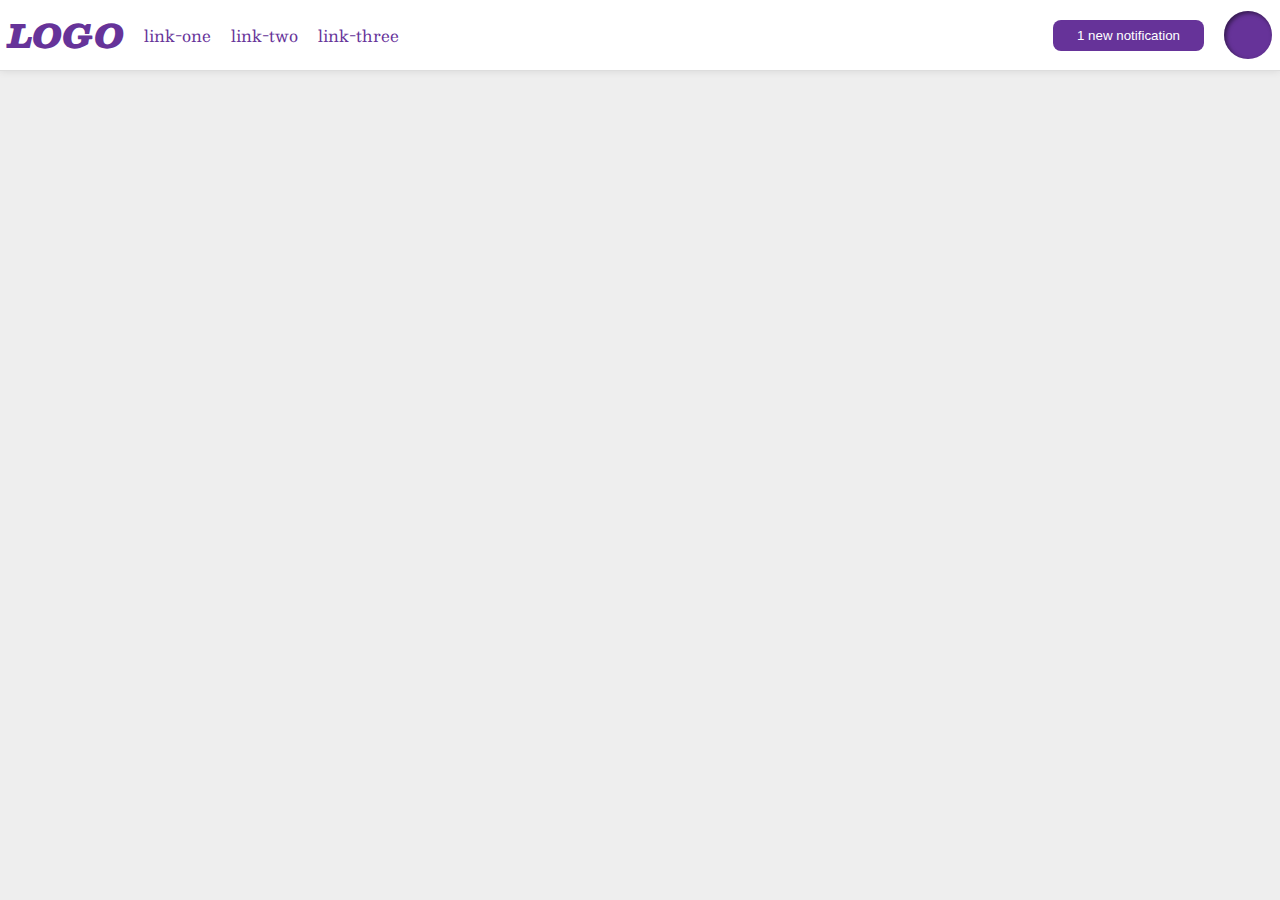
<file: flex/03-flex-header-2/index.html>
<!DOCTYPE html>
<html lang="en">
  <head>
    <meta charset="UTF-8">
    <meta http-equiv="X-UA-Compatible" content="IE=edge">
    <meta name="viewport" content="width=device-width, initial-scale=1.0">
    <title>Flex Header 2</title>
    <link rel="stylesheet" href="style.css">
  </head>
  <body>
    <div class="header">
      <div class="left-side">
        <div class="logo">
          LOGO
        </div>
        <ul class="links">
          <li><a href="google.com">link-one</a></li>
          <li><a href="google.com">link-two</a></li>
          <li><a href="google.com">link-three</a></li>
        </ul>
      </div>
      <div class="right-side">
        <button class="notifications">
          1 new notification
        </button>
        <div class="profile-image"></div>
      </div>
    </div>
  </body>
</html>
</file>
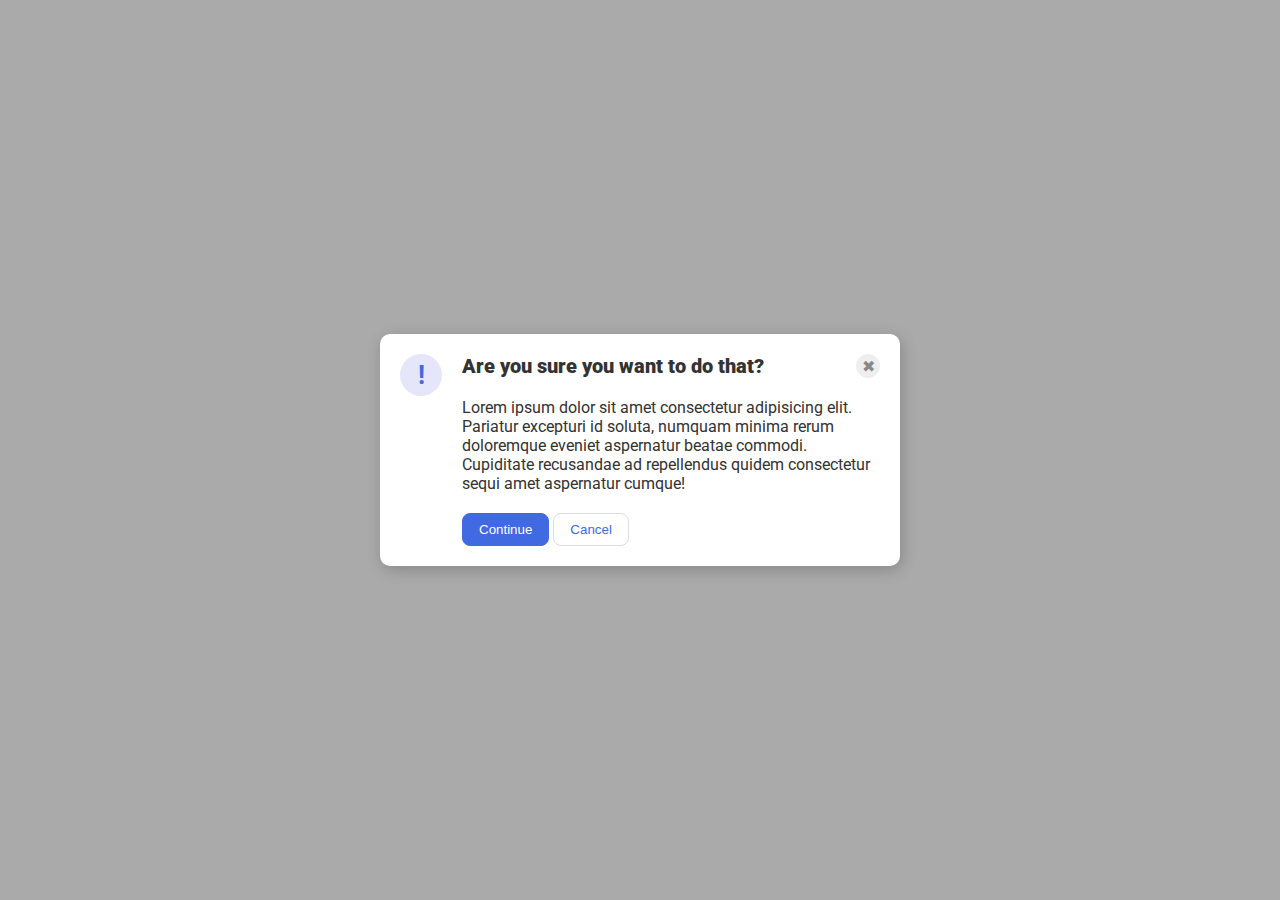
<file: flex/05-flex-modal/index.html>
<!DOCTYPE html>
<html lang="en">
  <head>
    <meta charset="UTF-8">
    <meta http-equiv="X-UA-Compatible" content="IE=edge">
    <meta name="viewport" content="width=device-width, initial-scale=1.0">
    <link rel="stylesheet" href="style.css">
    <title>Modal</title>
  </head>
  <body>
    <div class="modal">
      <div class="icon">!</div>
      <div class="section">
        <div class="top-section">
          <div class="header"><strong>Are you sure you want to do that?</strong></div>
          <button class="close-button">✖</button>
        </div>
        <div class="mid-section">
          <div class="text">Lorem ipsum dolor sit amet consectetur adipisicing elit. Pariatur excepturi id soluta, numquam minima rerum doloremque eveniet aspernatur beatae commodi. Cupiditate recusandae ad repellendus quidem consectetur sequi amet aspernatur cumque!</div>
        </div>
          <div class="action-buttons">
          <button class="continue">Continue</button>
          <button class="cancel">Cancel</button>
        </div>
      </div>
    </div>
  </body>
</html>
</file>
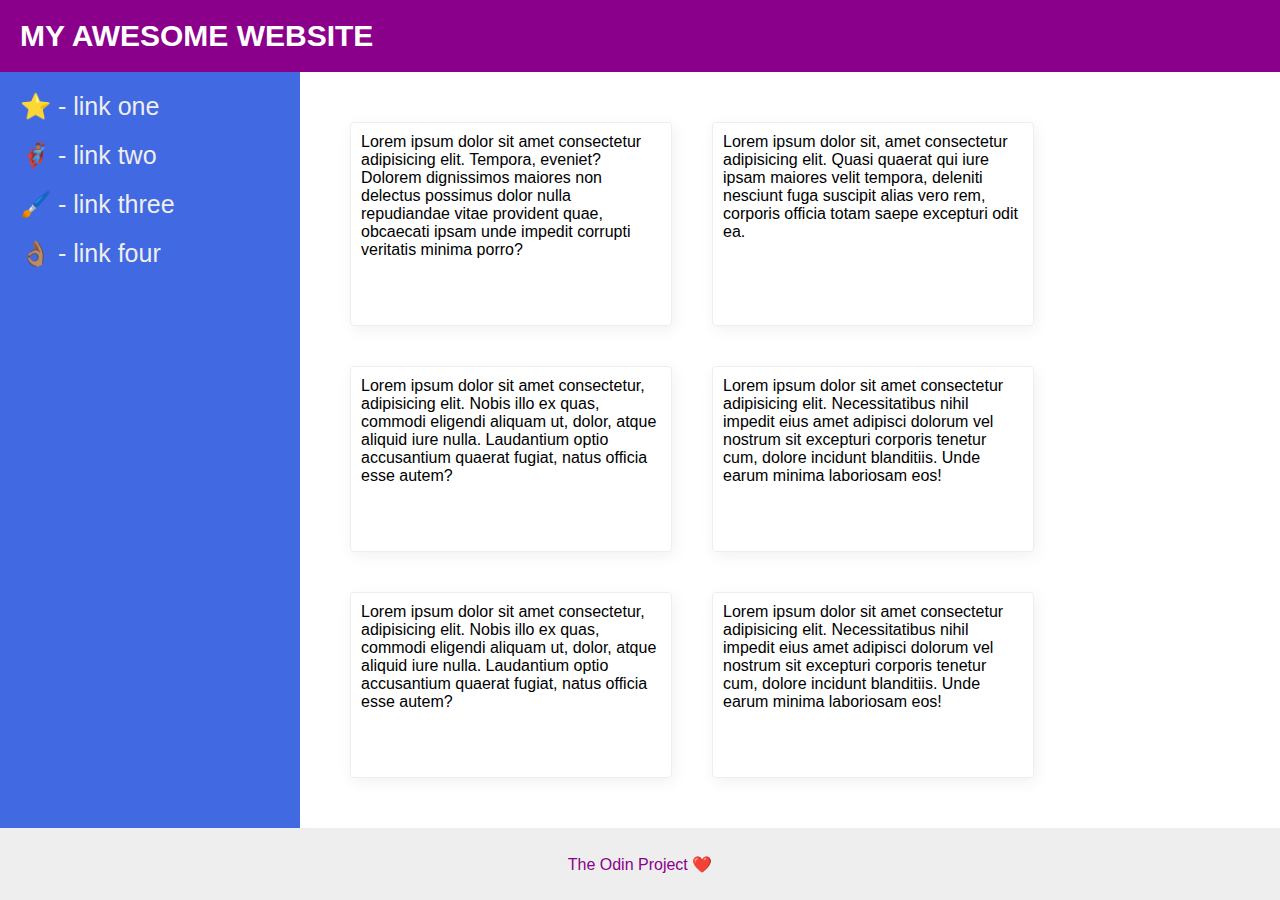
<file: flex/07-flex-layout-2/index.html>
<!DOCTYPE html>
<html lang="en">
  <head>
    <meta charset="UTF-8">
    <meta http-equiv="X-UA-Compatible" content="IE=edge">
    <meta name="viewport" content="width=device-width, initial-scale=1.0">
    <title>The Holy Grail</title>
    <link rel="stylesheet" href="style.css">
  </head>
  <body>
    <div class="header">
      MY AWESOME WEBSITE
    </div>
    
    <div class="container-content">
      <div class="sidebar">
        <ul>
          <li><a href="#">⭐ - link one</a></li>
          <li><a href="#">🦸🏽‍♂️ - link two</a></li>
          <li><a href="#">🖌️ - link three</a></li>
          <li><a href="#">👌🏽 - link four</a></li>
        </ul>
      </div>

      <div class="container-cards">
        <div class="card">Lorem ipsum dolor sit amet consectetur adipisicing elit. Tempora, eveniet? Dolorem dignissimos maiores non delectus possimus dolor nulla repudiandae vitae provident quae, obcaecati ipsam unde impedit corrupti veritatis minima porro?</div>
        <div class="card">Lorem ipsum dolor sit, amet consectetur adipisicing elit. Quasi quaerat qui iure ipsam maiores velit tempora, deleniti nesciunt fuga suscipit alias vero rem, corporis officia totam saepe excepturi odit ea.</div>
        <div class="card">Lorem ipsum dolor sit amet consectetur, adipisicing elit. Nobis illo ex quas, commodi eligendi aliquam ut, dolor, atque aliquid iure nulla. Laudantium optio accusantium quaerat fugiat, natus officia esse autem?</div>
        <div class="card">Lorem ipsum dolor sit amet consectetur adipisicing elit. Necessitatibus nihil impedit eius amet adipisci dolorum vel nostrum sit excepturi corporis tenetur cum, dolore incidunt blanditiis. Unde earum minima laboriosam eos!</div>
        <div class="card">Lorem ipsum dolor sit amet consectetur, adipisicing elit. Nobis illo ex quas, commodi eligendi aliquam ut, dolor, atque aliquid iure nulla. Laudantium optio accusantium quaerat fugiat, natus officia esse autem?</div>
        <div class="card">Lorem ipsum dolor sit amet consectetur adipisicing elit. Necessitatibus nihil impedit eius amet adipisci dolorum vel nostrum sit excepturi corporis tenetur cum, dolore incidunt blanditiis. Unde earum minima laboriosam eos!</div>  
      </div>
    </div>
   
    <div class="footer">
      The Odin Project ❤️
    </div>
  </body>
</html>
</file>
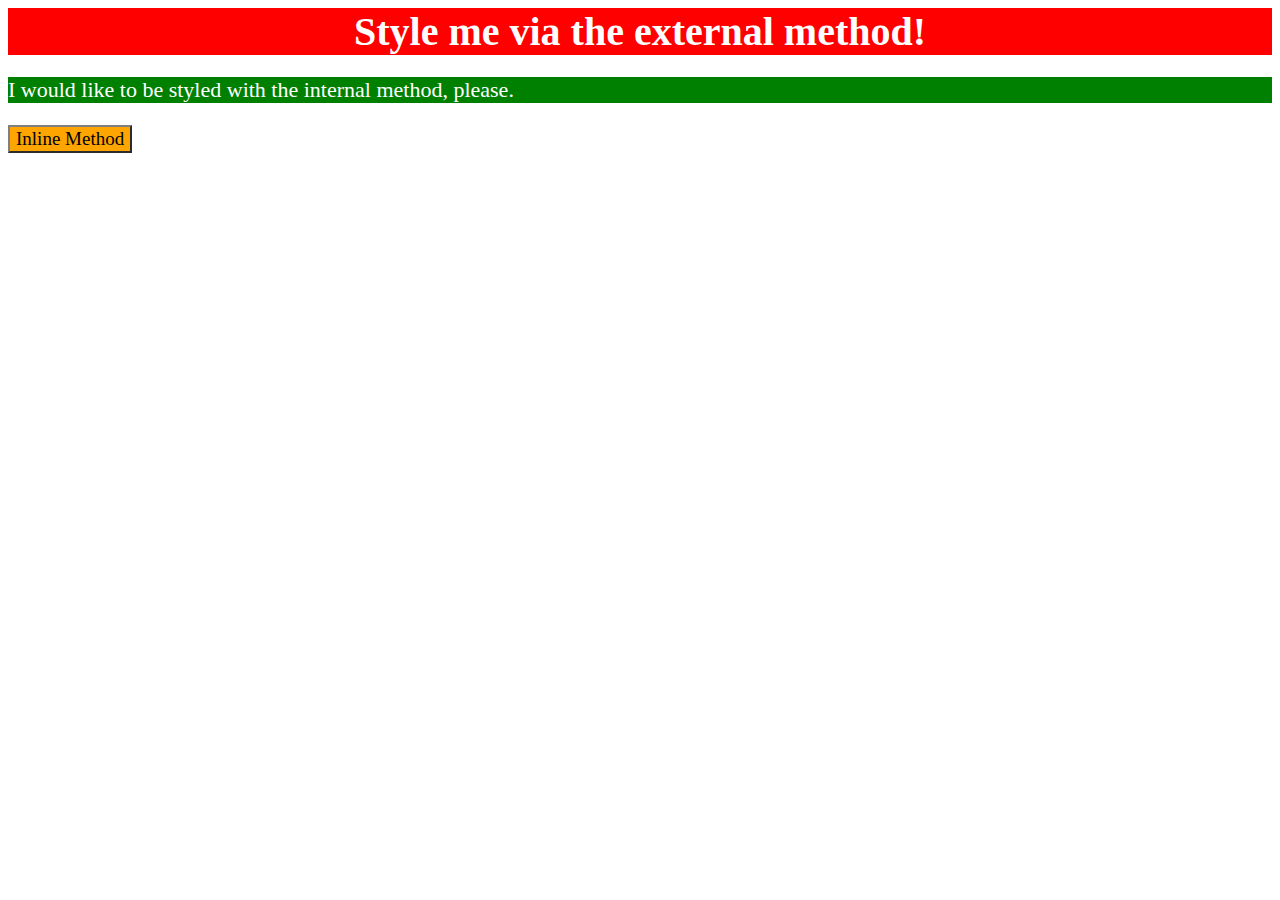
<file: foundations/01-css-methods/index.html>
<!DOCTYPE html>
<html lang="en">
  <head>
    <link rel="stylesheet" href="style.css">
    <style>
      p {
        background-color: green;
        color: white;
        font-size: 22px;
      }
    </style>
    <meta charset="UTF-8">
    <meta http-equiv="X-UA-Compatible" content="IE=edge">
    <meta name="viewport" content="width=device-width, initial-scale=1.0">
    <title>Methods for Adding CSS</title>
  </head>
  <body>
    <div>Style me via the external method!</div>
    <p>I would like to be styled with the internal method, please.</p>
    <button style="background-color: orange; border-color: grey; font-size: 19px; font-family: 'Times New Roman', Times, serif;">Inline Method</button>
  </body>
</html>
</file>
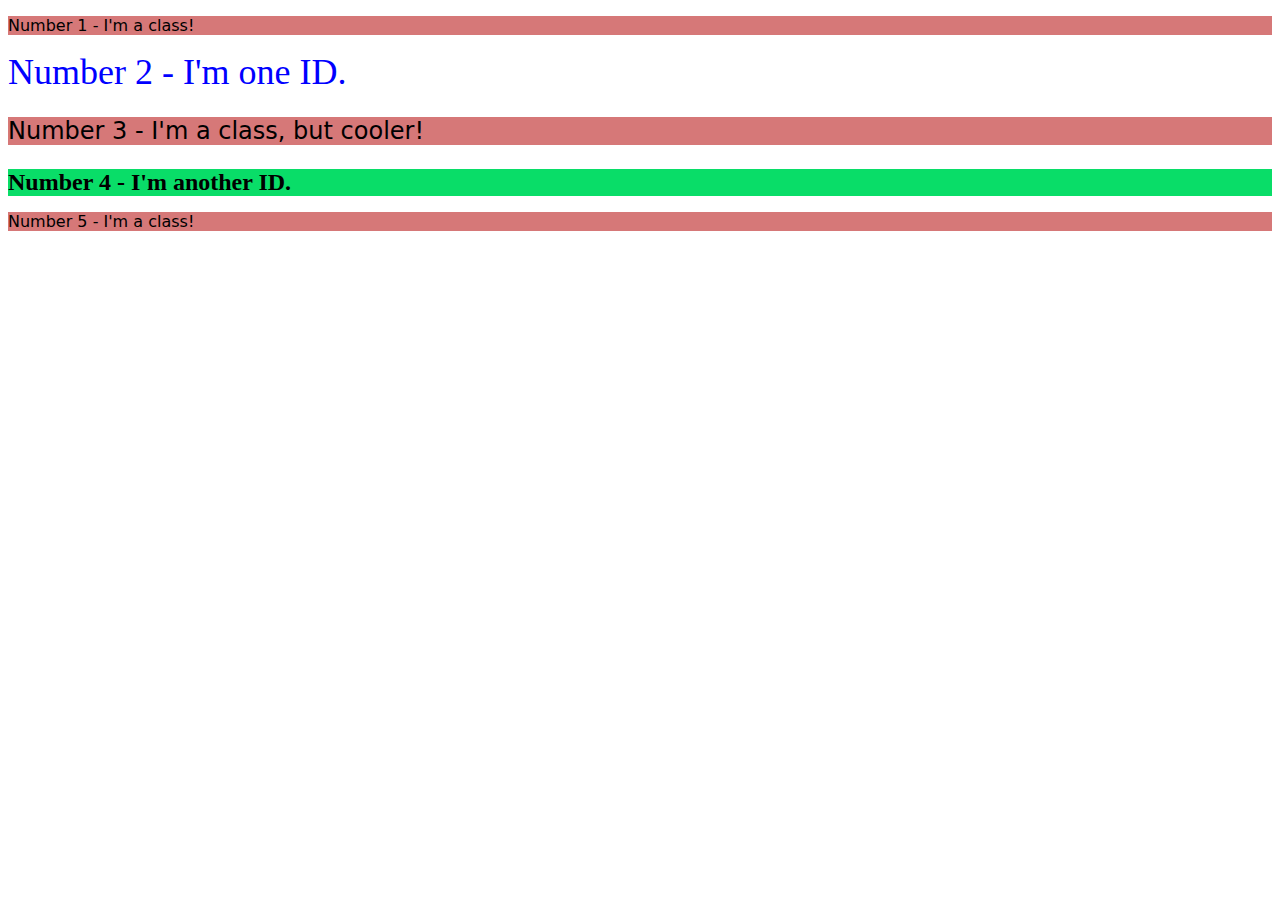
<file: foundations/02-class-id-selectors/index.html>
<!DOCTYPE html>
<html lang="en">
  <head>
    <meta charset="UTF-8">
    <meta http-equiv="X-UA-Compatible" content="IE=edge">
    <meta name="viewport" content="width=device-width, initial-scale=1.0">
    <title>Class and ID Selectors</title>
    <link rel="stylesheet" href="style.css">
  </head>
  <body>
    <p class="odd-number">Number 1 - I'm a class!</p>
    <div id="second"">Number 2 - I'm one ID.</div>
    <p class="odd-number big">Number 3 - I'm a class, but cooler!</p>
    <div id="fourth", class="big">Number 4 - I'm another ID.</div>
    <p class="odd-number">Number 5 - I'm a class!</p>
  </body>
</html>
</file>
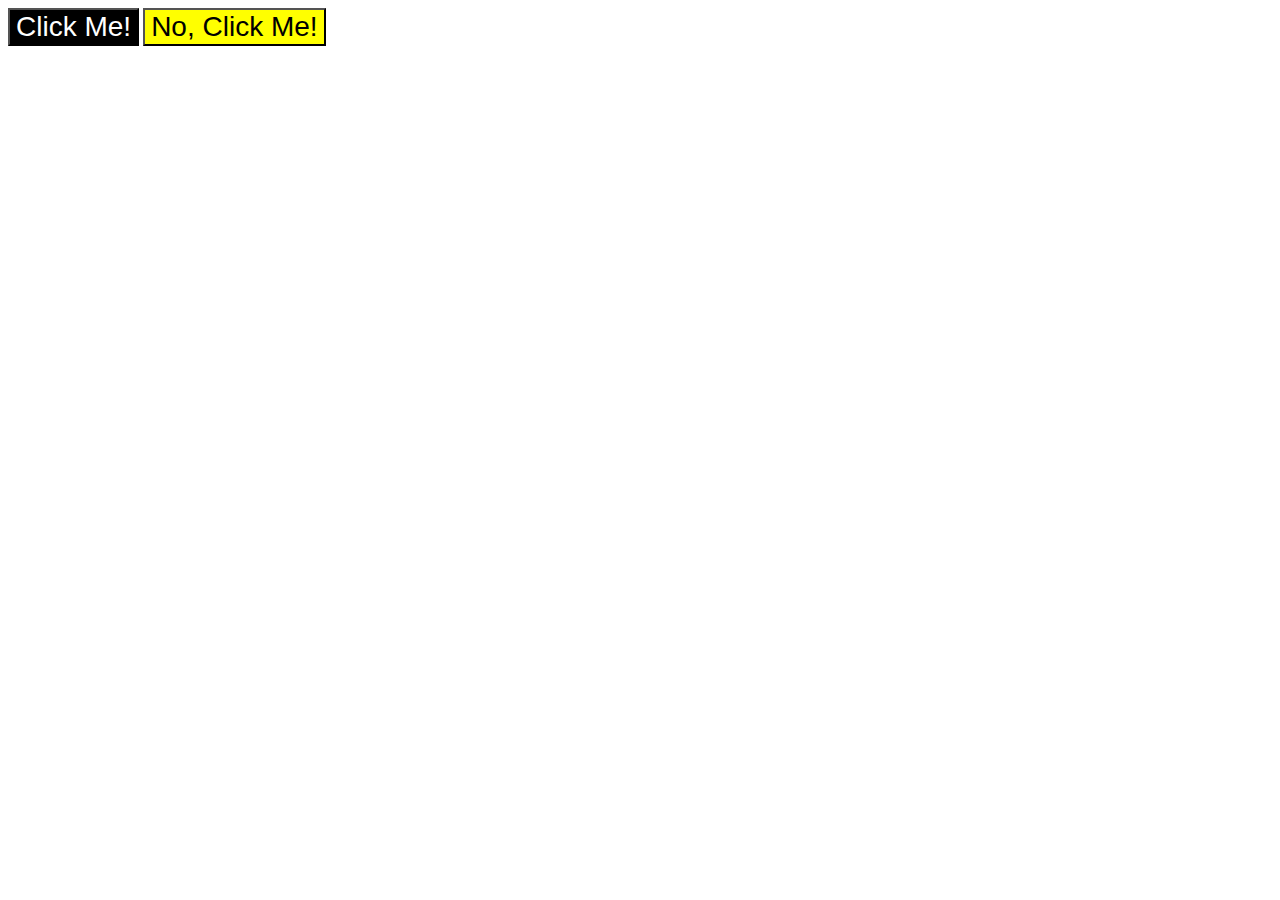
<file: foundations/03-grouping-selectors/index.html>
<!DOCTYPE html>
<html lang="en">
  <head>
    <meta charset="UTF-8">
    <meta http-equiv="X-UA-Compatible" content="IE=edge">
    <meta name="viewport" content="width=device-width, initial-scale=1.0">
    <title>Grouping Selectors</title>
    <link rel="stylesheet" href="style.css">
  </head>
  <body>
    <button class="c-dark">Click Me!</button>
    <button class="c-light">No, Click Me!</button>
  </body>
</html>
</file>
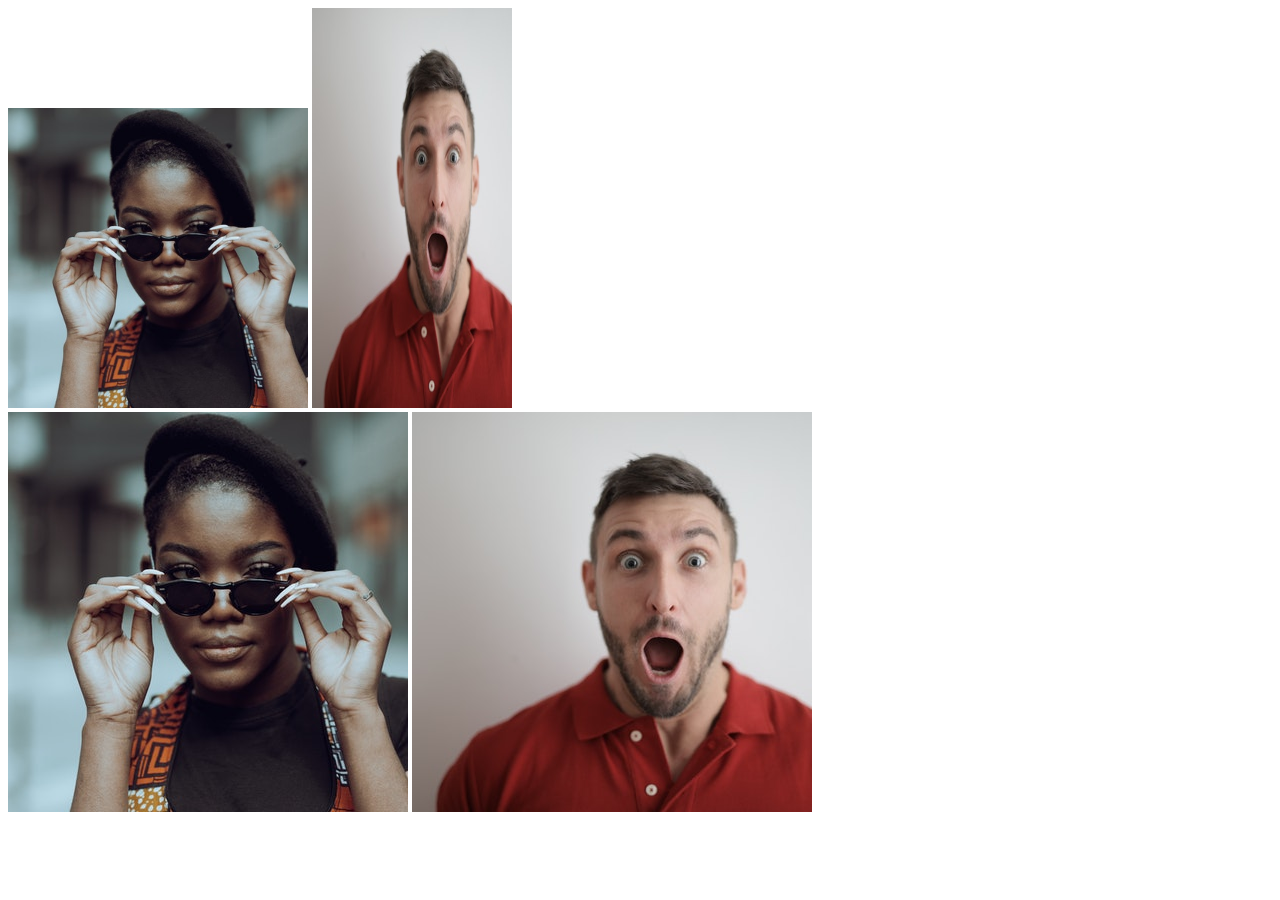
<file: foundations/04-chaining-selectors/index.html>
<!DOCTYPE html>
<html lang="en">
  <head>
    <meta charset="UTF-8">
    <meta http-equiv="X-UA-Compatible" content="IE=edge">
    <meta name="viewport" content="width=device-width, initial-scale=1.0">
    <title>Chaining Selectors</title>
    <link rel="stylesheet" href="style.css">
  </head>
  <body>
    <!-- Check image source path. Review Foundations lesson - Links and Images -->
    <!-- Use the classes BELOW this line -->
    <div>
      <img class="avatar proportioned" src="images/pexels-katho-mutodo-8434791.jpg" alt="Woman with glasses">
      <img class="avatar distorted" src="images/pexels-andrea-piacquadio-3777931.jpg" alt="Man with surprised expression">
    </div>
    <!-- Use the classes ABOVE this line -->
    <div>
      <img class="original proportioned" src="images/pexels-katho-mutodo-8434791.jpg" alt="Woman with glasses">
      <img class="original distorted" src="images/pexels-andrea-piacquadio-3777931.jpg" alt="Man with surprised expression">
    </div>
  </body>
</html>
</file>
<file: flex/03-flex-header-2/style.css>
/* this is some magical font-importing.  
you'll learn about it later. */
@import url('https://fonts.googleapis.com/css2?family=Besley:ital,wght@0,400;1,900&display=swap');

body {
  margin: 0;
  background: #eee;
  font-family: Besley, serif;
}

.header {
  background: white;
  border-bottom: 1px solid #ddd;
  box-shadow: 0 0 8px rgba(0,0,0,.1);


  padding: 8px;
  display: flex;
  justify-content: space-between;
}

.profile-image {
  background: rebeccapurple;
  box-shadow: inset 2px 2px 4px rgba(0,0,0,.5);
  border-radius: 50%;
  width: 48px;
  height: 48px;
}

.logo {
  color: rebeccapurple;
  font-size: 32px;
  font-weight: 900;
  font-style: italic;
}

button {
  border: none;
  border-radius: 8px;
  background: rebeccapurple;
  color: white;
  padding: 8px 24px;
}

a {
  /* this removes the line under our links */
  text-decoration: none;
  color: rebeccapurple;
}

ul {
  list-style-type: none;


  margin: 0;
  padding: 0;
  display: flex;
  gap: 20px;
}

.left-side,
.right-side {
  display: flex;
  align-items: center;
  gap: 20px;
}
</file>
<file: flex/05-flex-modal/style.css>
@import url('https://fonts.googleapis.com/css2?family=Roboto:wght@400;700&display=swap');

html, body {
  height: 100%;
}

body {
  font-family: Roboto, sans-serif;
  margin: 0;
  background: #aaa;
  color: #333;
  /* I'll give you this one for free lol */
  display: flex;
  align-items: center;
  justify-content: center;
}

.modal {
  background: white;
  width: 480px;
  border-radius: 10px;
  box-shadow: 2px 4px 16px rgba(0,0,0,.2);
  /* ... */
  display: flex;
  padding: 20px;
  gap: 20px;
}

.icon {
  color: royalblue;
  font-size: 26px;
  font-weight: 700;
  background: lavender;
  width: 42px;
  height: 42px;
  border-radius: 50%;
  display: flex;
  align-items: center;
  justify-content: center;
  /* ... */
  flex-shrink: 0;
}

.close-button {
  background: #eee;
  border-radius: 50%;
  color: #888;
  font-weight: 400;
  font-size: 16px;
  height: 24px;
  width: 24px;
  display: flex;
  align-items: center;
  justify-content: center;
  border: 1px solid #eee;
  padding: 0;
}

button {
  cursor: pointer;
  padding: 8px 16px;
  border-radius: 8px;
}

button.continue {
  background: royalblue;
  border: 1px solid royalblue;
  color: white;
}

button.cancel {
  background: white;
  border: 1px solid #ddd;
  color: royalblue;
}

.section {
  display: flex;
  flex-direction: column;
  justify-content: space-evenly;
  gap: 20px;
}

.top-section {
  display: flex;
  justify-content: space-between;
  align-items: center;
}

.header {
  font-weight: 800;
  font-size: 20px;
}
</file>
<file: flex/07-flex-layout-2/style.css>
body {
  font-family: -apple-system, BlinkMacSystemFont, 'Segoe UI', Roboto, Oxygen, Ubuntu, Cantarell, 'Open Sans', 'Helvetica Neue', sans-serif;
  margin: 0;
  min-height: 100vh;
  /* ... */
  display: flex;
  flex-direction: column;
}

.header {
  height: 72px;
  background: darkmagenta;
  color: white;
  /* ... */
  display: flex;
  justify-content: flex-start;
  align-items: center;
  font-size: 30px;
  font-weight: 600;
  padding-left: 20px;
}

.footer {
  height: 72px;
  background: #eee;
  color: darkmagenta;
  /* ... */
  display: flex;
  justify-content: center;
  align-items: center;
}

.sidebar {
  width: 300px;
  background: royalblue;
  box-sizing: border-box;
  /* ... */
  flex-shrink: 0;
  padding: 20px;
}

.card {
  border: 1px solid #eee;
  box-shadow: 2px 4px 16px rgba(0,0,0,.06);
  border-radius: 4px;
  /* ... */
  padding: 10px;
  width: 300px;
}

.container-content,
.container-cards {
  display: flex;
}

.container-content {
  flex-grow: 1;
}

.container-cards {
  flex-wrap: wrap;
  padding: 50px;
  gap: 40px;
}

ul {
  list-style-type: none;
  margin: 0;
  padding: 0;
}

li {
  margin-bottom: 20px;
}

a {
  color: #eee;
  font-size: 25px;
  text-decoration: none;
}
</file>
<file: foundations/01-css-methods/style.css>
div {
    background-color: red;
    color: white;
    text-align: center;
    font-weight: 900;
    font-size: 40px;
}
</file>
<file: foundations/02-class-id-selectors/style.css>
.big{
    font-size: 24px;
}

.odd-number {
    background-color: rgb(214, 120, 120);
    font-family: "Verdana", "DejaVu Sans", sans-serif;
}

#second {
    color: rgb(0, 0, 255);
    font-size: 36px;
}

#fourth {
    background-color: rgb(9, 221, 104);
    font-weight: bold;
}
</file>
<file: foundations/03-grouping-selectors/style.css>
.c-dark,
.c-light {
    font-size: 28px;
    font-family: "Helvetica", "Times New Roman", sans-serif;
}

.c-dark {
    color: rgb(255,255,255);
    background-color: rgb(0,0,0);
}

.c-light {
    background-color: yellow;
}
</file>
<file: foundations/04-chaining-selectors/style.css>
/* Add CSS Styling */
.avatar.proportioned {
    width: 300px;
    height: auto;
}

.avatar.distorted {
    width: 200px;
    height: 400px;
}
</file>
